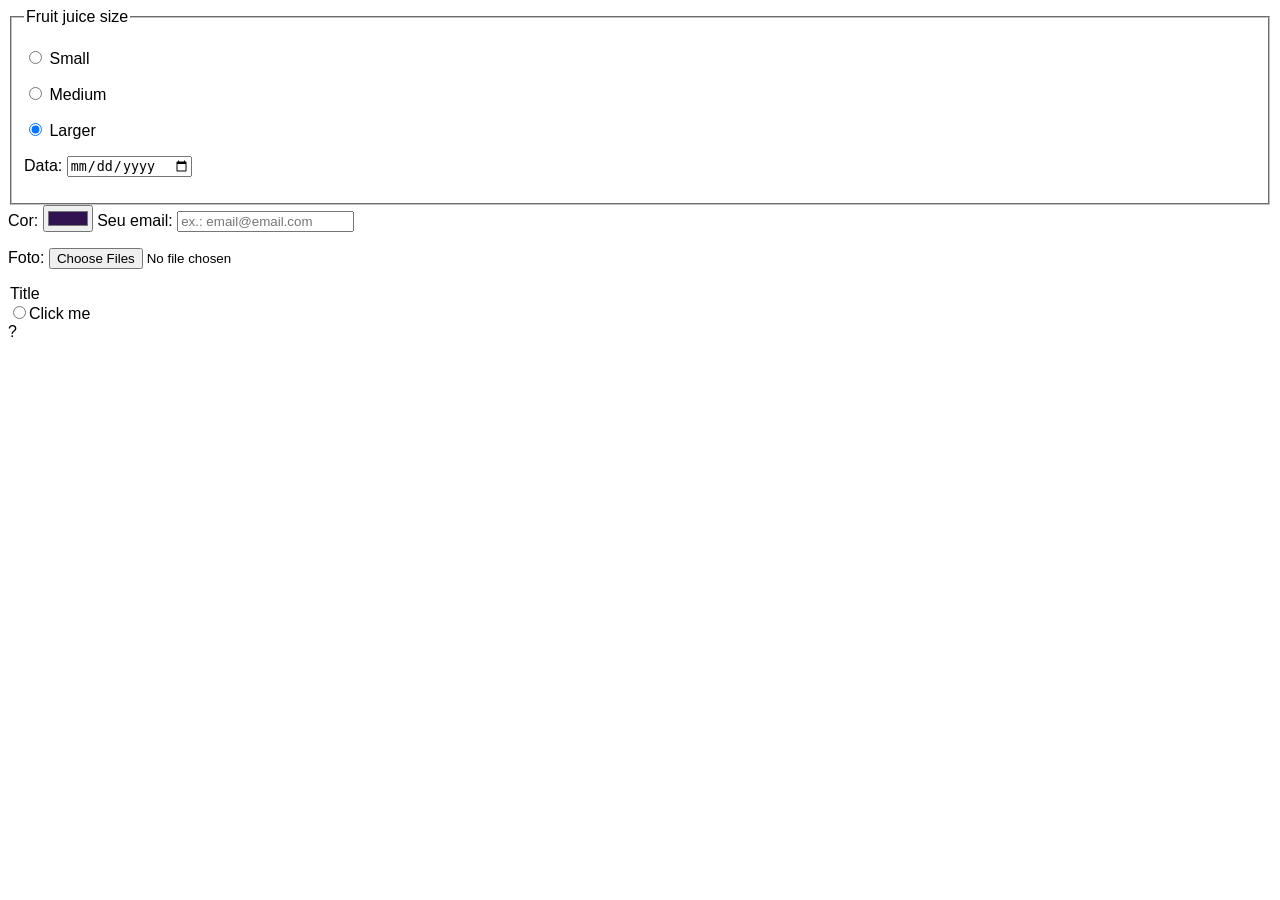
<file: formulario.html>
<!DOCTYPE html>
<html lag='en'>
    <meta charset="UTF-8">
    <meta name="'viewport" content='width=device-width,initial-scale=1.0'>

<style>
      .responsive-table {
            max-width: 100%;
            overflow-x: auto;
        }

        table {
            border-collapse: collapse;

        }

        table td,
        table th {
            border: 1px solid #ccd;
            padding: 5px;
            text-align: left;
        }

        body {
            font-family: sans-serif;

        }
        label {
            cursor: pointer;
        }
        butto {
            border: 20px salmon;
            padding: 5px;
        }
</style>
<head>
    <boddy>
        <form action="#"method="get" target="_blank"> <!-- campos que tiverem dentro do formulario teram irão ter oarâmetros de url-->
            <fieldset>
                <legend> Fruit juice size</legend>
                <p>
                    <input type="radio" name="size" id="'size_1" value="'small">
                    <label for="size_1">Small</label>
                </p>
                <p>
                    <input type="radio" name="size" id="size_2" value="medium">
                    <label for="size_2">Medium</label>
                </p> 
                <p> 
                    <input type="radio" name='size' id="size_3" value="large" checked>
                    <label for="size_3">Larger</label>
                <p>
                     <label for="datatime">Data:</label>
                    <input type="date" name="datetime" id="datetime" value="20-04-3030">
                </p>
            </fieldset>
            <label for="cor">Cor:</label>
            <input type="color" id="cor" name="cor" value="#321351">
            <label for="email">Seu email:</label>
            <input type="email" name="email" id="email" placeholder="ex.: email@email.com">
            <p>
                <label for="file">Foto:</label>
                <input type="file" id="file" name="file" accept=".png,pdf" multiple>
            </p>

        </form>

        <form action="test.phd" method="post">
            <fildset>
                <legend>Title</legend>
                <input type="radio" id="radio" />Click me<label></label>
            </fildset>
        </form>
    </boddy>?
</head>
</html>
</file>
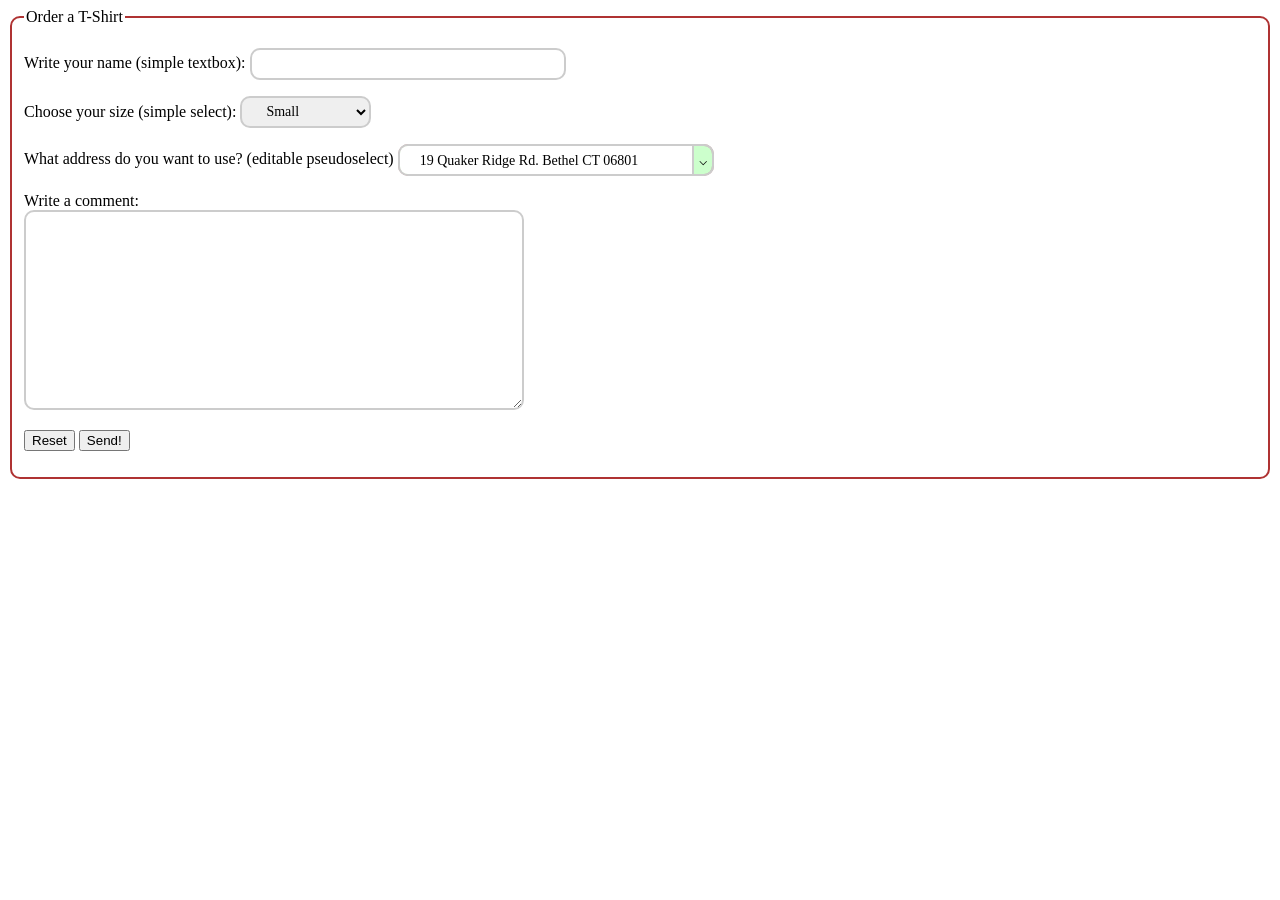
<file: formulario_2.html>
<!doctype html>
<html>
  <head>
    <meta http-equiv="Content-Type" content="text/html; charset=UTF-8" />
    <title>Editable [pseudo]select</title>
    <style type="text/css">
      /* Generic form fields */

      fieldset.elist,
      input[type="text"],
      textarea,
      select,
      option,
      fieldset.elist ul,
      fieldset.elist > legend,
      fieldset.elist input[type="text"],
      fieldset.elist > legend:after {
        -webkit-box-sizing: border-box;
        -moz-box-sizing: border-box;
        box-sizing: border-box;
      }

      input[type="text"] {
        padding: 0 20px;
      }

      textarea {
        width: 500px;
        height: 200px;
        padding: 20px;
      }

      textarea,
      input[type="text"],
      fieldset.elist ul,
      select,
      fieldset.elist > legend {
        border: 2px #cccccc solid;
        border-radius: 10px;
      }

      input[type="text"],
      fieldset.elist,
      select,
      fieldset.elist > legend {
        height: 32px;
        font-family: Tahoma;
        font-size: 14px;
      }

      input[type="text"]:hover,
      textarea:hover,
      select:hover,
      fieldset.elist:hover > legend {
        background-color: #ddddff;
      }

      select {
        padding: 4px 20px;
      }

      option {
        height: 30px;
        padding: 5px 4px;
      }

      option:not(:checked),
      textarea:focus {
        background-color: #ffcccc;
      }

      fieldset.elist > legend:after,
      fieldset.elist label {
        height: 28px;
      }

      input[type="text"],
      fieldset.elist {
        width: 316px;
      }

      input[type="text"]:focus {
        background: #ffcccc
          url("[data-uri]")
          no-repeat 2px center !important;
      }

      input[type="text"]:focus,
      textarea:focus,
      select:focus,
      fieldset.elist > legend {
        border: 2px #ccaaaa solid;
      }

      fieldset {
        border: 2px #af3333 solid;
        border-radius: 10px;
      }

      /* Editable [pseudo]select (i.e. fieldsets with [class=elist]) */

      fieldset.elist {
        display: inline-block;
        position: relative;
        vertical-align: middle;
        overflow: visible;
        padding: 0;
        margin: 0;
        border: none;
      }

      fieldset.elist ul {
        position: absolute;
        width: 100%;
        max-height: 320px;
        padding: 0;
        margin: 0;
        overflow: hidden;
        background-color: transparent;
      }

      fieldset.elist:hover ul {
        background-color: #ffffff;
        border: 2px #af3333 solid;
        left: 2px;
        overflow: auto;
      }

      fieldset.elist ul > li {
        list-style-type: none;
        background-color: transparent;
      }

      fieldset.elist label {
        display: none;
        width: 100%;
      }

      fieldset.elist input[type="text"] {
        width: 100%;
        height: 30px;
        line-height: 30px;
        border: none;
        background-color: transparent;
        border-radius: 0;
      }

      fieldset.elist > legend {
        display: block;
        margin: 0;
        padding: 0 0 0 5px;
        position: absolute;
        width: 100%;
        cursor: default;
        background-color: #ccffcc;
        line-height: 30px;
        font-style: italic;
      }

      fieldset.elist:hover > legend {
        position: relative;
        overflow: hidden;
      }

      fieldset.elist > legend:after {
        width: 20px;
        content: "\2335";
        float: right;
        text-align: center;
        border-left: 2px #cccccc solid;
        font-style: normal;
        cursor: default;
      }

      fieldset.elist:hover > legend:after {
        background-color: #99ff99;
      }

      fieldset.elist ul input[type="radio"] {
        display: none;
      }

      fieldset.elist input[type="radio"]:checked ~ label {
        display: block;
        width: 292px;
        background-color: #ffffff;
      }

      fieldset.elist:hover input[type="radio"]:checked ~ label {
        width: 100%;
      }

      fieldset.elist:hover label {
        display: block;
        height: 100%;
      }

      fieldset.elist label:hover {
        background-color: #3333ff !important;
      }

      fieldset.elist:hover input[type="radio"]:checked ~ label {
        background-color: #aaaaaa;
      }
    </style>
  </head>
  <body>
    <form method="get" action="test.php">
      <fieldset>
        <legend>Order a T-Shirt</legend>
        <p>Write your name (simple textbox): <input type="text" /></p>
        <p>
          Choose your size (simple select):
          <select>
            <option value="s">Small</option>
            <option value="m">Medium</option>
            <option value="l">Large</option>
            <option value="xl">Extra Large</option>
          </select>
        </p>
        <div>
          What address do you want to use? (editable pseudoselect)
          <fieldset class="elist">
            <legend>Address&hellip;</legend>
            <ul>
              <li>
                <input
                  type="radio"
                  value="1"
                  id="address-switch_1"
                  checked /><label for="address-switch_1"
                  ><input
                    type="text"
                    value="19 Quaker Ridge Rd. Bethel CT 06801"
                /></label>
              </li>
              <li>
                <input type="radio" value="2" id="address-switch_2" /><label
                  for="address-switch_2"
                  ><input
                    type="text"
                    value="1000 Coney Island Ave. Brooklyn NY 11230"
                /></label>
              </li>
              <li>
                <input type="radio" value="3" id="address-switch_3" /><label
                  for="address-switch_3"
                  ><input
                    type="text"
                    value="2962 Dunedin Cv. Germantown TN 38138"
                /></label>
              </li>
              <li>
                <input type="radio" value="4" id="address-switch_4" /><label
                  for="address-switch_4"
                  ><input
                    type="text"
                    value="915 E 7th St. Apt 6L. Brooklyn NY 11230"
                /></label>
              </li>
            </ul>
          </fieldset>
        </div>
        <p>
          Write a comment:<br />
          <textarea></textarea>
        </p>
        <p>
          <input type="reset" value="Reset" />
          <input type="submit" value="Send!" />
        </p>
      </fieldset>
    </form>
  </body>
</html>
</file>
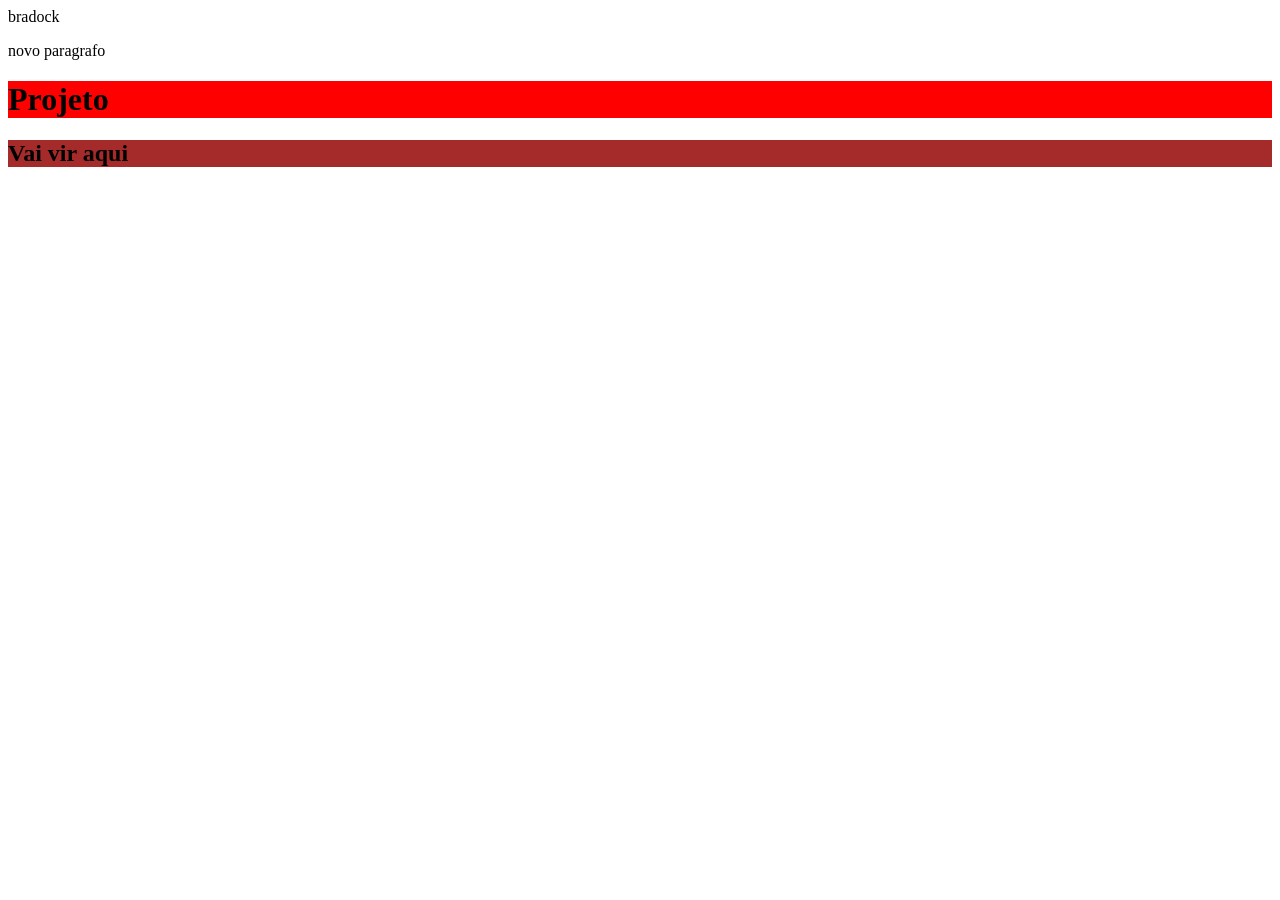
<file: indes.html>
<!doctype html>

<html lang = "pt-BR">

    <head>
        <meta charset = "utf-8">
        <title>
            bradock
        </title>
        <style>
            h1 {
                background-color: rgb(0, 128, 28);
            }

        #heading-dois {
            background-color: red;
        }

        #heading-um {
            background-color: brown;
        }
        </style>
        <body>
            bradock
            <p>
                novo paragrafo
            </p>
            <h1 id = "heading-dois" class ="fundor-verde">
                Projeto
            
            </h1>

            <h2 id="heading-um" class="fundo verde">
                Vai vir aqui
            </h2>

        </body>
            
    </head>
</html>
</file>
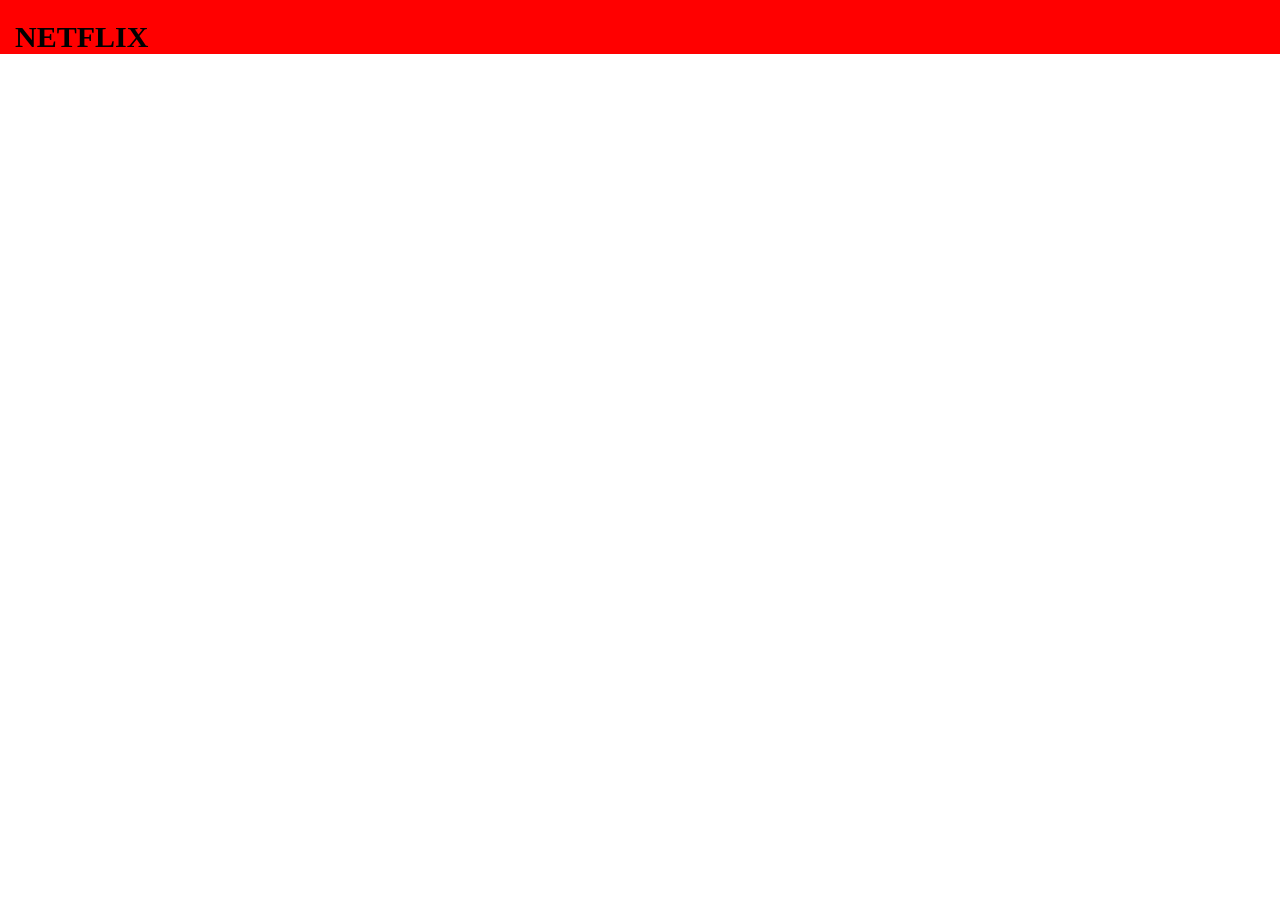
<file: netflixpage.html>
<!DOCTYPE html>
<html lang ="en">
    <meta charset=""UTF-8>
    <meta name ="viewport" content = "width=device-width, initial-scale=1.0">
    <title>
        Netflix page
    </title>
    <head>
        <style>
            *{
                margin:0;
                padding:0;
            }
            #menu {
                background:red
            }

            #menu h1{
                font-size: 30px;
                text-transform: uppercase;
                padding-top:20px;
                padding-left: 15px ;
            }

            #menu a{
                color:black;
                text-decoration: none;
            }

        </style>
        <body>
            <header id ="menu">
                <h1>
                    <a href="#">Netflix</a>
                </h1>
            </header>
        </body>
    </head>
</html>
</file>
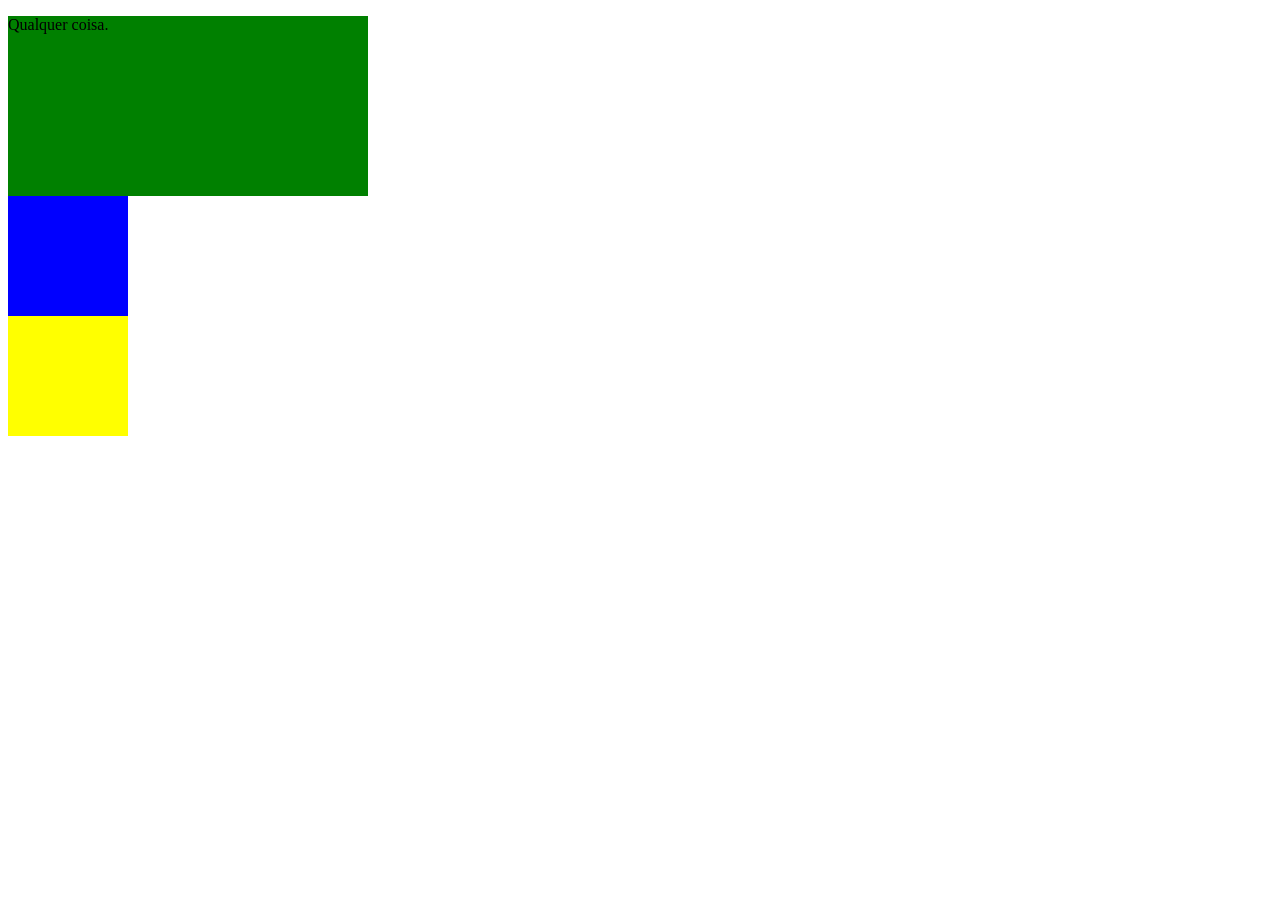
<file: pensa.html>
<!doctype html>
<html>
    <meta charset ="utf-8">
    <meta name=""viewport content="widthdevice-width,initial-scale=1.0">
    <title>Pensamento HTML</title>
<head>
    <body>
        <div style ="width:360px; height: 180px; background-color: green; float: left: text-align: center"><p>
            Qualquer coisa.
        </p></div>

         <div style ="width:120px; height: 120px; background: blue;"></div>
        
        <div style="width:120px; height: 120px; background-color: yellow;"></div>

        </div>
    </body>
</head>
</html>
</file>
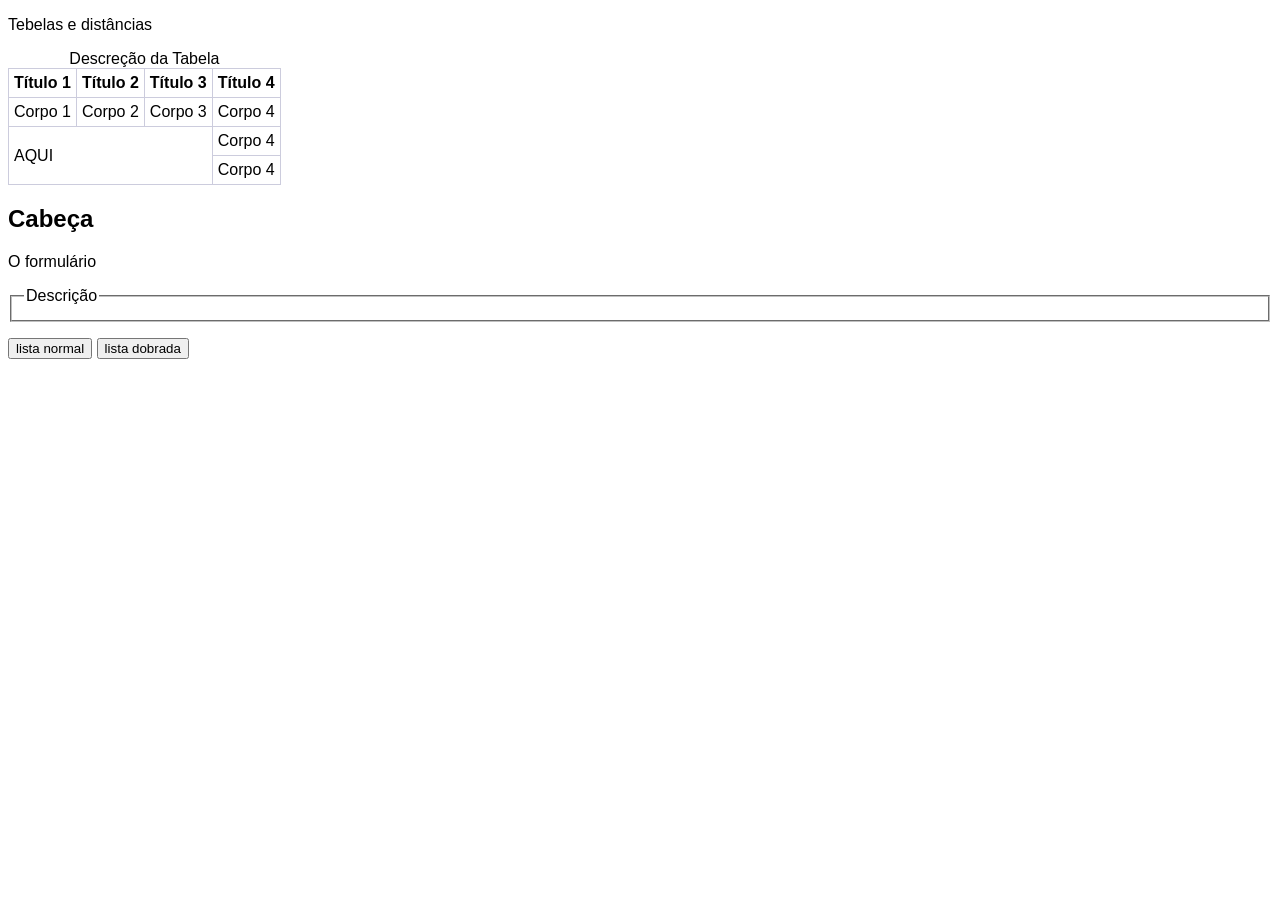
<file: tabelas.html>
<!DOCTYPE html>
<html lang="en">

<head>
    <meta charset="UTF-8">
    <meta name="viewport" content="width=device-width,initial-scale=1.0">
    <title>
        tabelas
    </title>
    <style>
        .responsive-table {
            max-width: 100%;
            overflow-x: auto;
        }

        table {
            border-collapse: collapse;

        }

        table td,
        table th {
            border: 1px solid #ccd;
            padding: 5px;
            text-align: left;
        }

        body {
            font-family: sans-serif;

        }

        table capition {
            font-style: inherit;
            font-size: 12px;
            margin-bottom: 5px;

        }
    </style>
    <script>
        function dizerOi() {
            alert("Ola, mundo!")
        }
        
        function normal() {
            const numeros = [1, 2, 3, 4, 5]
            alert(numeros)
        }
        function dobrada() {
            const num = [1, 2, 3, 4, 5]
            const dobrados = num.map(x => `Numero: ${x * 2}\n`)
            alert(dobrados)
        }
    </script>
</head>

<body>
    <p>
        Tebelas e distâncias
    </p>
    <div class="responsive-table">
        <table>
            <caption>Descreção da Tabela</caption>
            <thead>
                <tr>
                    <th>Título 1</th>
                    <th>Título 2</th>
                    <th>Título 3</th>
                    <th>Título 4</th>
                </tr>
            </thead>
            <tbody>
                <tr>
                    <td>Corpo 1</td>
                    <td>Corpo 2</td>
                    <td>Corpo 3</td>
                    <td>Corpo 4</td>
                </tr>
                <tr>
                    <td colspan="3" rowspan="2">AQUI</td>
                    <td>Corpo 4</td>
                </tr>
                <tr>
                    <td>Corpo 4</td>
                </tr>
            </tbody>
        </table>
    </div>
</body>

<body>
    <form action="#" method="get" target="_blank" autocomplete="off">
        <section>
            <h1>Cabeça</h1>
            <p>O formulário</p>
            <fieldset>
                <legend>Descrição</legend>
            </fieldset>
            <p>
                <imput type="text" id="nome" name="nome" placeholder="Seu nome">
                </p>
            </fieldset>
        </section>
    </form>
    <button onclick="normal()">lista normal</button>
    <button onclick="dobrada()">lista dobrada</button>

</body>

</html>
</file>
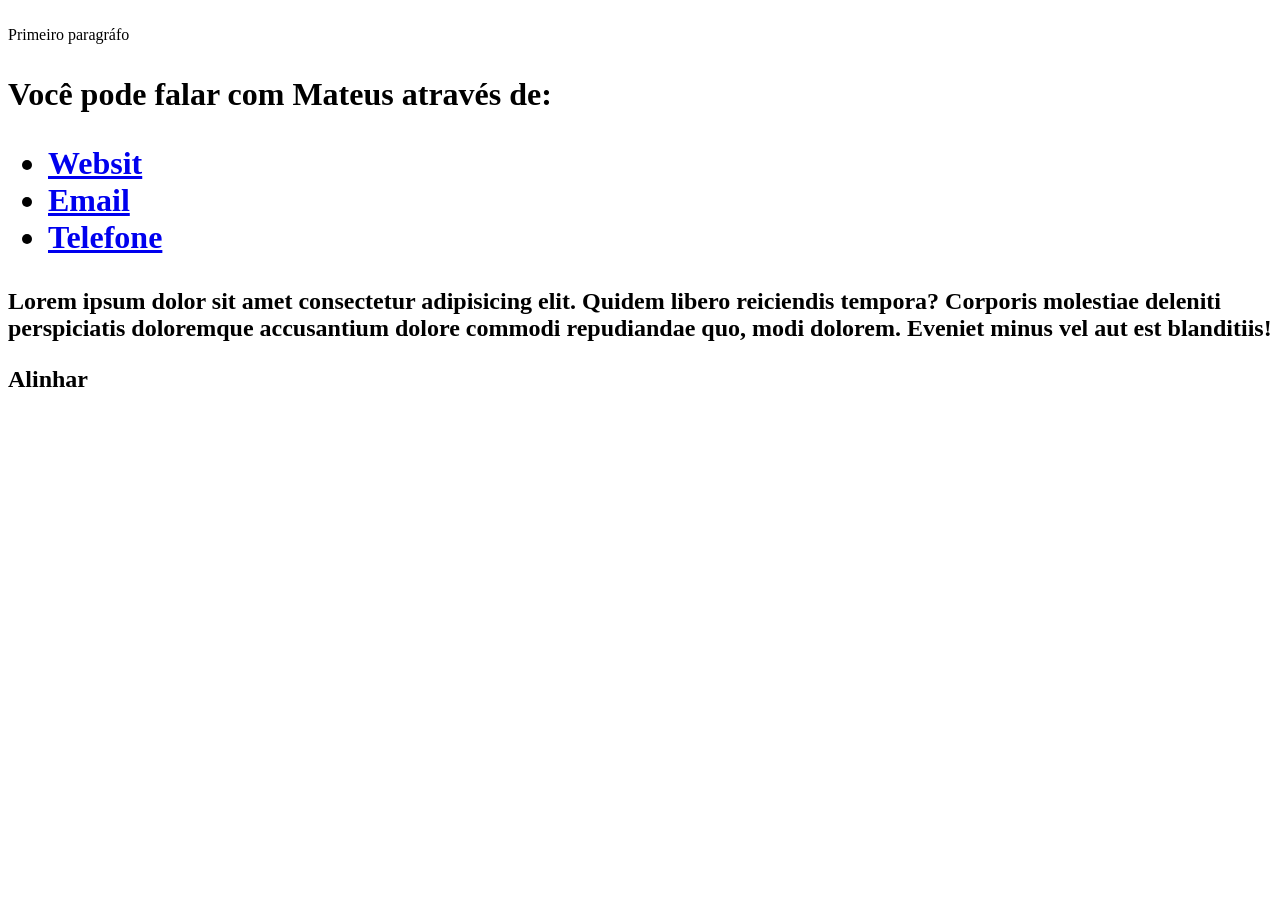
<file: texto.html>
<doctype html>
    <html lang = "pt-br">
        <head>
            <meta charset ="UTF-8">
            <meta name = "vewiport" content="width=device-width,initial-scale=1.0">
        <title>
            Site do Mateus
        </title>
        </head>
        <sections>
            <br>Primeiro paragráfo</br>
        </sections>
        <body>
            <h1>
                <p>
                    Você pode falar com Mateus através de:
                    <ul>
                        <li><a href="http://mateus.com">Websit</a></li>
                        <li><a href="mateusfernandes.ime@gmail.com">Email</a></li>
                        <li> <a href="telefone: 65999105258">Telefone</a></li>
                    
                        </li>
                    </ul>
                    <h2>
                        <p>
                        Lorem ipsum dolor sit amet consectetur adipisicing elit. Quidem libero reiciendis tempora? Corporis molestiae deleniti perspiciatis doloremque accusantium dolore commodi repudiandae quo, modi dolorem. Eveniet minus vel aut est blanditiis!
                        </p>
                        <div> Alinhar</div>
                    </h2>

                </p>
            </h1>
        </body>

     </html>
</file>
